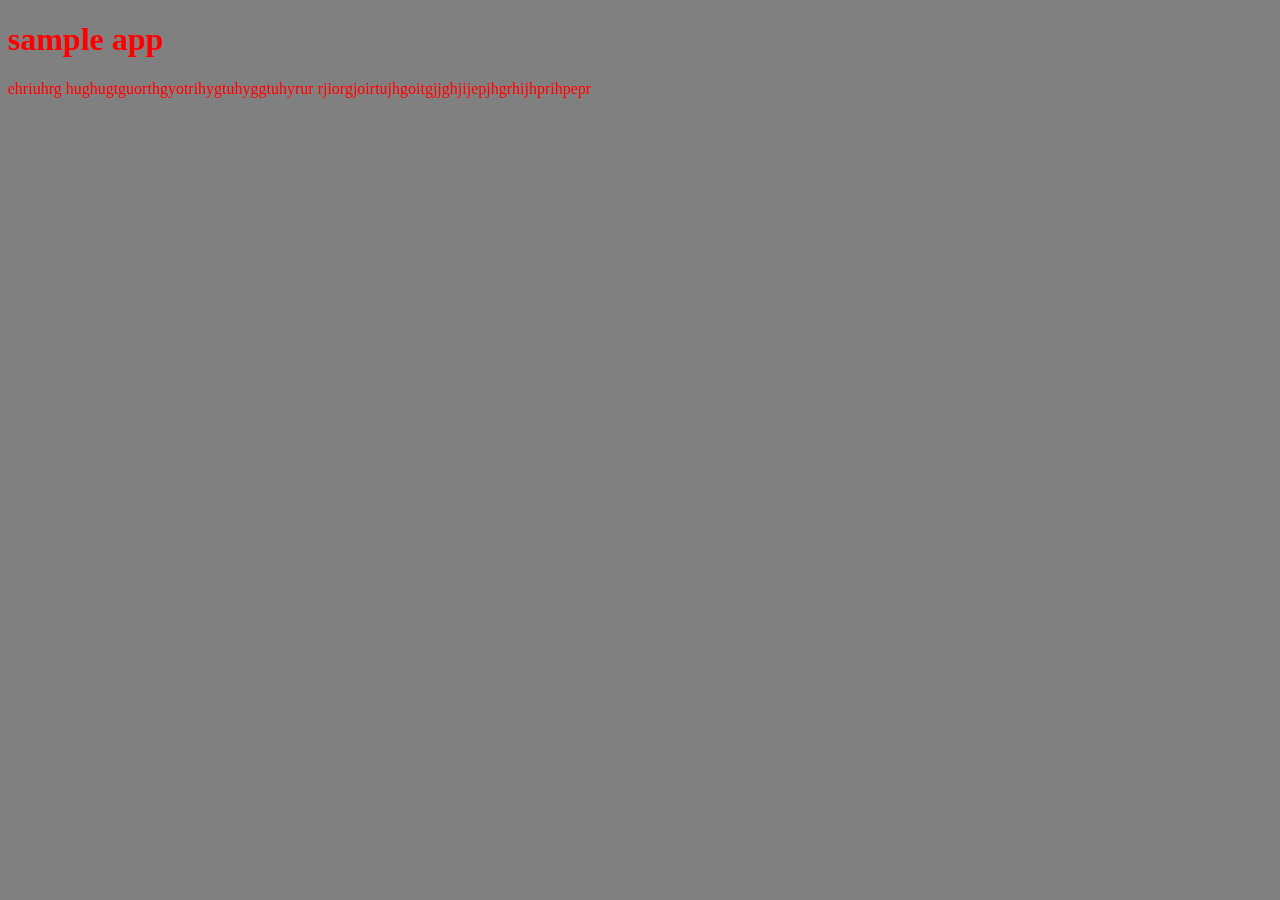
<file: index.html>
<!DOCTYPE html>
<html lang="en">
    <head>
        <meta charset="UTF-8">
        <meta name="viewpoint" content="width=device-width , initial-scale=1.0">
<link rel="stylesheet" href="style.css">
    </head>
    <body>
        <h1>sample app</h1>
        <p> ehriuhrg hughugtguorthgyotrihygtuhyggtuhyrur
            rjiorgjoirtujhgoitgjjghjijepjhgrhijhprihpepr
           
        </p>
    </body>
</html>
</file>
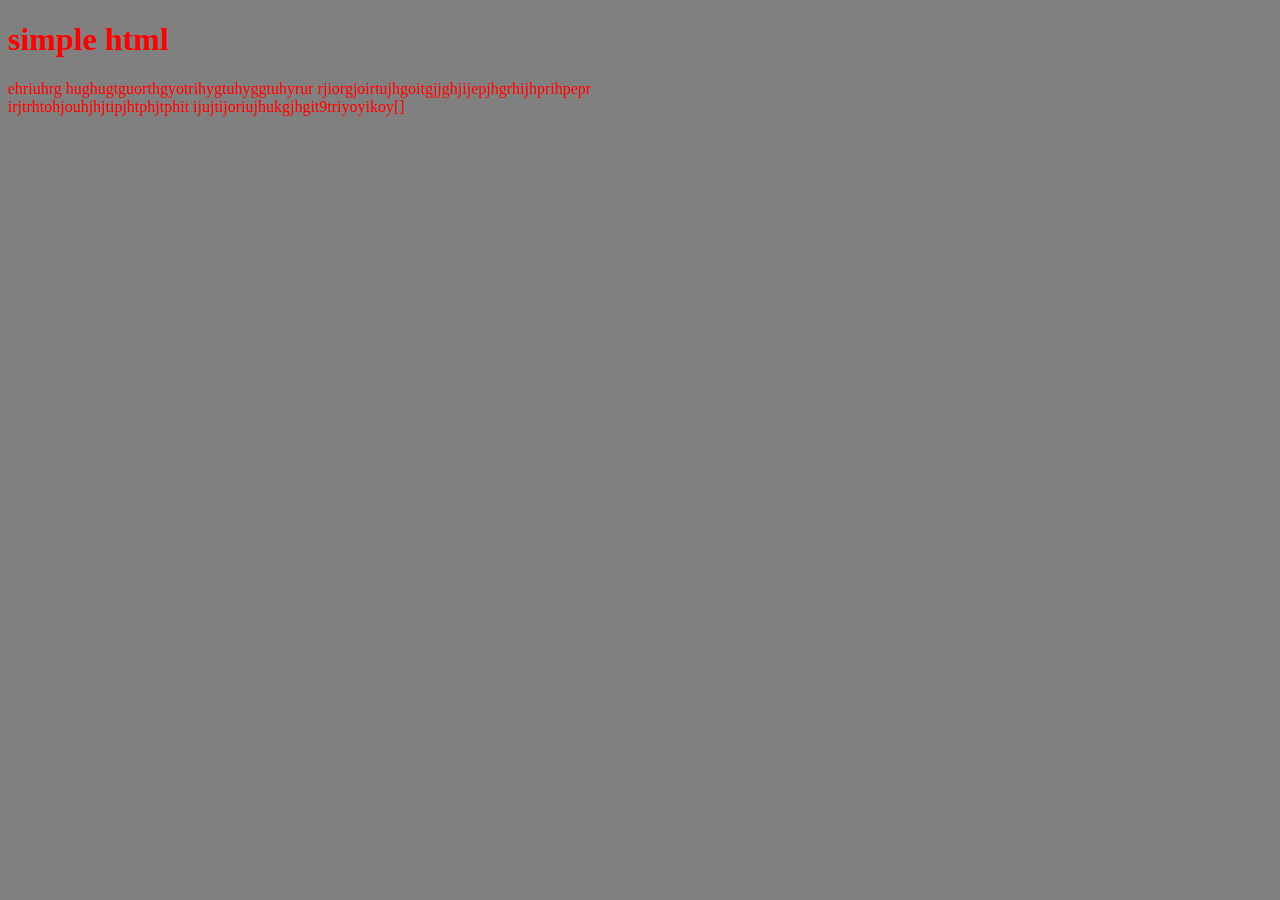
<file: simple.html>
<!DOCTYPE html>
<html lang="en">
    <head>
        <meta charset="UTF-8">
        <meta name="viewpoint" content="width=device-width , initial-scale=1.0">
<link rel="stylesheet" href="style.css">
    </head>
    <body>
        <h1>simple html</h1>
        <p> ehriuhrg hughugtguorthgyotrihygtuhyggtuhyrur
            rjiorgjoirtujhgoitgjjghjijepjhgrhijhprihpepr
            <br>
            irjtrhtohjouhjhjtipjhtphjtphit
            ijujtijoriujhukgjhgit9triyoyikoy[]
           
        </p>
    </body>
</html>
</file>
<file: style.css>
body{
    background-color: grey;
    color: red;
}
</file>
